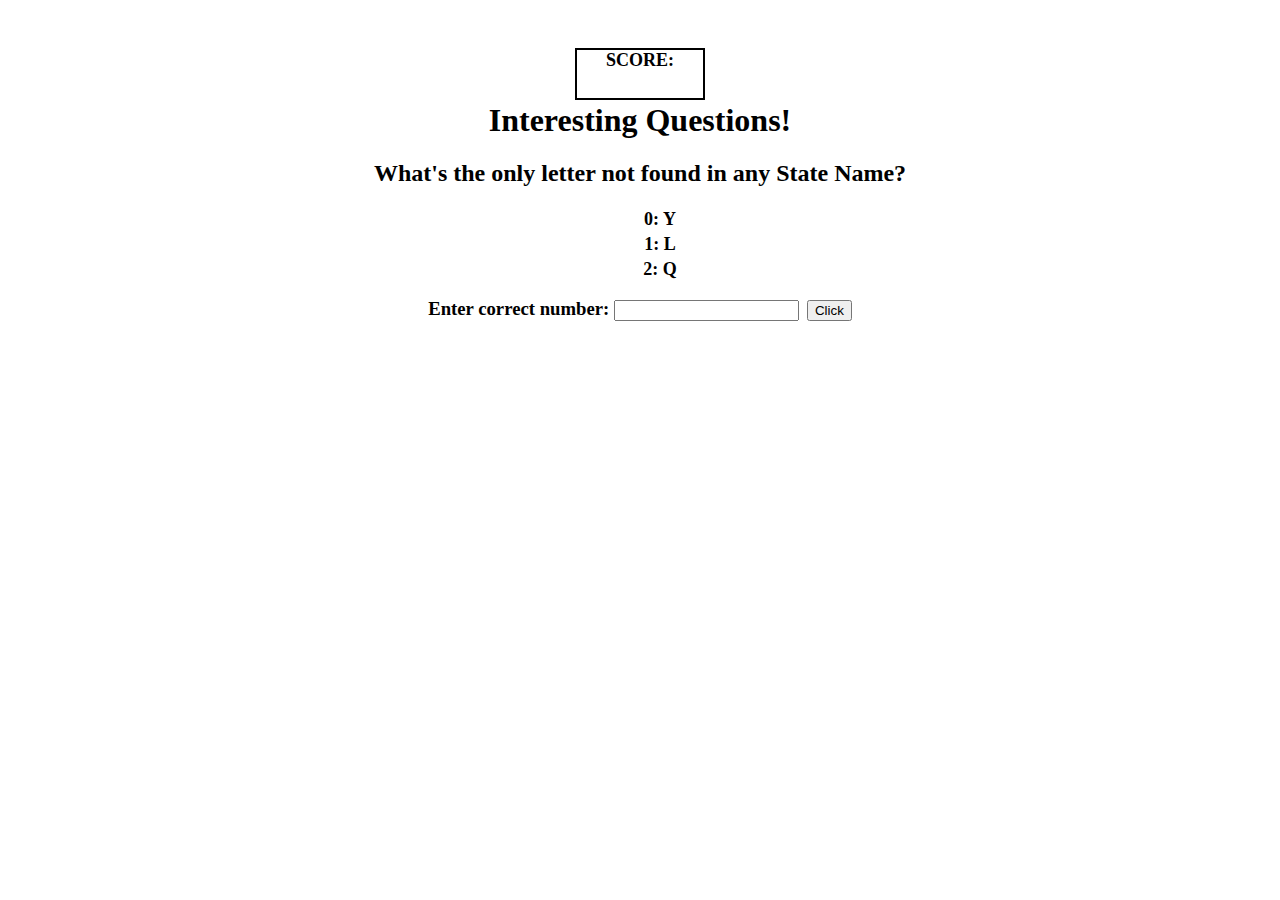
<file: index.html>
<!DOCTYPE html>
<html lang="en">
<head>
    <meta charset="UTF-8">
    <meta name="viewport" content="width=device-width, initial-scale=1.0">
    <title>Document</title>
    <link rel="stylesheet" href="style.css">
</head>

<body>
    <div class="container">
        <div class="border">
        <h5>SCORE: </h4>
        <h4><span class="score"></span></h4>
    </div>  
        <h1>Interesting Questions!</h1>
        <h2><span class="question"></span></h2>
        <ul class="list">

        </ul>
        <h3>Enter correct number: </h3><input type="text" id="answer"><button type= "button" class="button">Click</button>
        <h2><span class="response"></span></h2> 

    </div>
    
    <script src="script.js"></script>
</body>
</html>
</file>
<file: style.css>
.container{
    margin: 3em auto;
    text-align: center;
}

ul {
    list-style: none;
}
li{
    font-size: 18px;
    font-weight: bold;
    padding: 2px;
}
h1{
    margin: 1px;
    padding: 1px;
}
h3{
    display: inline;
}
h4{
    margin:0 auto;
    padding:0;
    font-size: 22px;
}
h5 {
    margin:0 auto;
    padding:0;
    font-size: 18px;
}

button{
    margin-left: 8px;
}
.border{
    border: 2px solid black;
    height:3rem;
    width:10%;
    margin: 0 auto;
}
</file>
